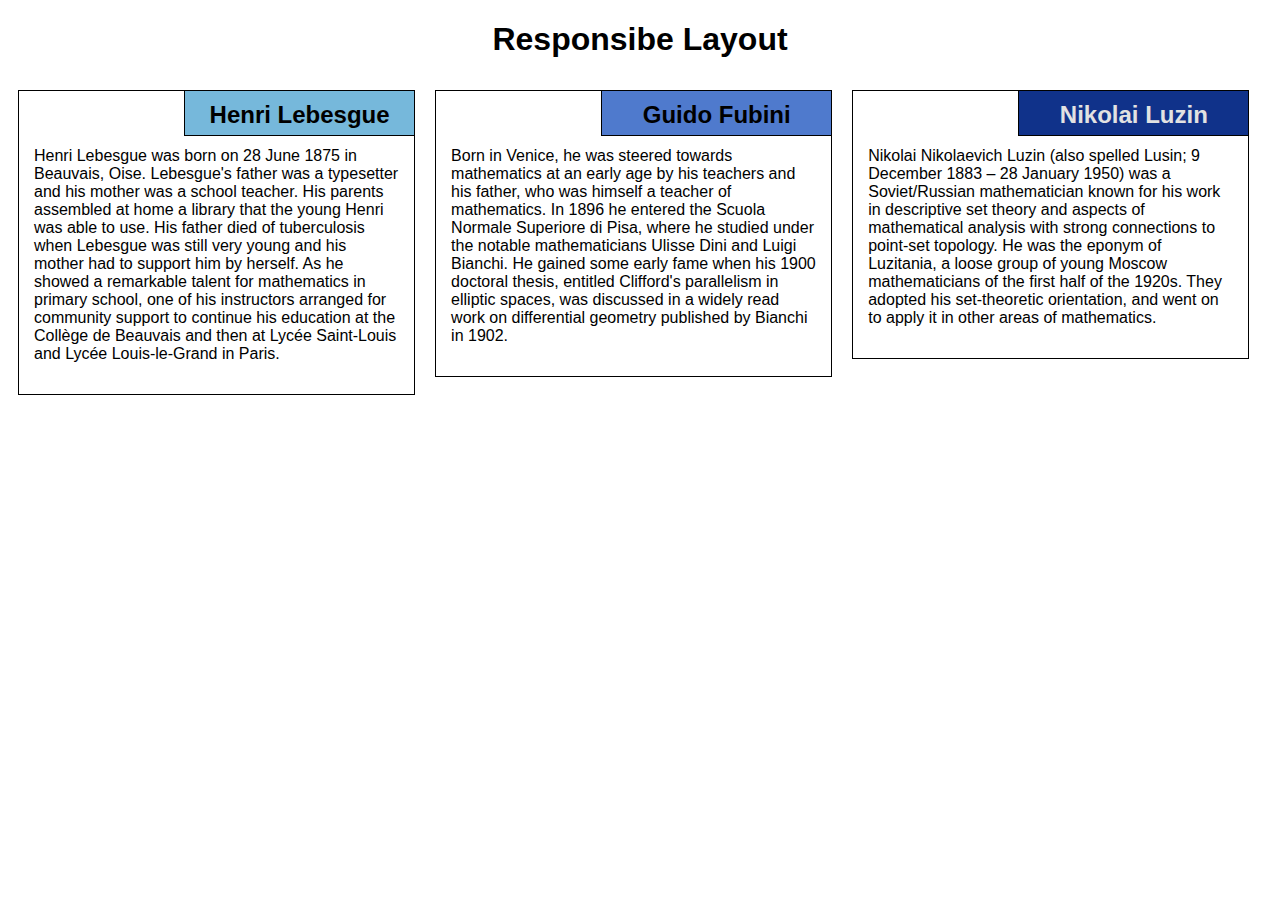
<file: site1/index.html>
<!DOCTYPE html>
<html lang="en">
<head>
    <meta charset="UTF-8">
    <meta name="viewport" content="width=device-width, initial-scale=1.0">
    <link rel="stylesheet" href="style.css">
    <title>Responsibe Website</title>
</head>
<body>
    <h1>Responsibe Layout</h1>
    <div class="row">
        <div class="col-lg-4 col-md-6 col-sm-12">
            <section class="lebesgue">
                <h2>Henri Lebesgue</h2>
                <p>
                    Henri Lebesgue was born on 28 June 1875 in Beauvais, Oise. Lebesgue's father was a typesetter and his mother was a school teacher. His parents assembled at home a library that the young Henri was able to use. His father died of tuberculosis when Lebesgue
                    was still very young and his mother had to support him by herself. As he showed a remarkable talent for mathematics in primary school, one of his instructors arranged for community support to continue his education at the Collège de
                    Beauvais and then at Lycée Saint-Louis and Lycée Louis-le-Grand in Paris.
                </p>
            </section>
        </div>
        <div class="col-lg-4 col-md-6 col-sm-12">
            <section class="fubini">
                <h2>Guido Fubini</h2>
                <p>
                    Born in Venice, he was steered towards mathematics at an early age by his teachers and his father, who was himself a teacher of mathematics. In 1896 he entered the Scuola Normale Superiore di Pisa, where he studied under the notable mathematicians Ulisse
                    Dini and Luigi Bianchi. He gained some early fame when his 1900 doctoral thesis, entitled Clifford's parallelism in elliptic spaces, was discussed in a widely read work on differential geometry published by Bianchi in 1902.
                </p>
            </section>
        </div>
        <div class="col-lg-4 col-md-12 col-sm-12">
            <section class="luzin">
                <h2>Nikolai Luzin</h2>
                <p>
                    Nikolai Nikolaevich Luzin (also spelled Lusin;   9 December 1883 – 28 January 1950) was a Soviet/Russian mathematician known for his work in descriptive set theory and aspects of mathematical analysis with strong connections to point-set topology. He was
                    the eponym of Luzitania, a loose group of young Moscow mathematicians of the first half of the 1920s. They adopted his set-theoretic orientation, and went on to apply it in other areas of mathematics.
                </p>
            </section>
        </div>
               
    </div>
</body>
</html>
</file>
<file: site1/style.css>
*{
    box-sizing: border-box;
    font-family: Helvetica;
}
body{
    background-color: "#d6d6d6";
}
h1{
    text-align: center;
    color: black;
}
section{
    border: 1px solid black ;
    background-color: "#b5c4d2";
    margin: 10px;
}
section>h2 {
    float: right;
    border-bottom: 1px solid black;
    border-left: 1px solid black;
    margin: 0;
    width: 230px;
    text-align: center;
    font-style: Times;
    font-size: 24px;
    font-weight: bold;
    height: 45px;
    padding-top: 10px;
}

section.lebesgue>h2 {
    background-color: #76b8db;
}

section.fubini>h2 {
    background-color: #4f7acd;
}
section.luzin>h2 {
    color: #e2e2e2;
    background-color: #10328a;
}

section>p {
    padding: 40px 15px 15px 15px;
}

.row{
    width: 100%;
}
@media(min-width: 992px){
    .col-lg-1,.col-lg-2,.col-lg-3,.col-lg-4,.col-lg-5,.col-lg-6,.col-lg-7,.col-lg-8,.col-lg-9,
    .col-lg-10,.col-lg-11,.col-lg-12{
        float: left;
         
    }
    .col-lg-1{
        width: 8.33%;
    }
    .col-lg-2{
        width: 16.66%;
    }
    .col-lg-3{
        width: 25%;
    }
    .col-lg-4{
        width: 33%;
    }
    .col-lg-5{
        width: 41.66%;
    }
    .col-lg-6{
        width: 50%;
    }
    .col-lg-7{
        width: 58.33%;
    }
    .col-lg-8{
        width:66.66%;
    }
    .col-lg-9{
        width: 74.99%;
    }
    .col-lg-10{
        width:83.33%;
    }
    .col-lg-11{
        width: 91.66%;
    }
    .col-lg-12{
        width: 100%;
    }
}
@media(min-width: 768px) and (max-width: 991px) {
    .col-md-1,.col-md-2,.col-md-3,.col-md-4,.col-md-5,.col-md-6,.col-md-7,.col-md-8,.col-md-9,
    .col-md-10,.col-md-11,.col-md-12{
        float: left;
        
    }
    .col-md-1{
        width: 8.33%;
    }
    .col-md-2{
        width: 16.66%;
    }
    .col-md-3{
        width: 25%;
    }
    .col-md-4{
        width: 33%;
    }
    .col-md-5{
        width: 41.66%;
    }
    .col-md-6{
        width: 50%;
    }
    .col-md-7{
        width: 58.33%;
    }
    .col-md-8{
        width:66.66%;
    }
    .col-md-9{
        width: 74.99%;
    }
    .col-md-10{
        width:83.33%;
    }
    .col-md-11{
        width: 91.66%;
    }
    .col-md-12{
        width: 100%;
    }
}
@media (max-width:767px) {
    .col-sm-1,.col-sm-2,.col-sm-3,.col-sm-4,.col-sm-5,.col-sm-6,.col-sm-7,.col-sm-8,.col-sm-9,
    .col-sm-10,.col-sm-11,.col-sm-12{
        float: left;
        
    }
    .col-sm-1{
        width: 8.33%;
    }
    .col-sm-2{
        width: 16.66%;
    }
    .col-sm-3{
        width: 25%;
    }
    .col-sm-4{
        width: 33%;
    }
    .col-sm-5{
        width: 41.66%;
    }
    .col-sm-6{
        width: 50%;
    }
    .col-sm-7{
        width: 58.33%;
    }
    .col-sm-8{
        width:66.66%;
    }
    .col-sm-9{
        width: 74.99%;
    }
    .col-sm-10{
        width:83.33%;
    }
    .col-sm-11{
        width: 91.66%;
    }
    .col-sm-12{
        width: 100%;
    }
}
</file>
